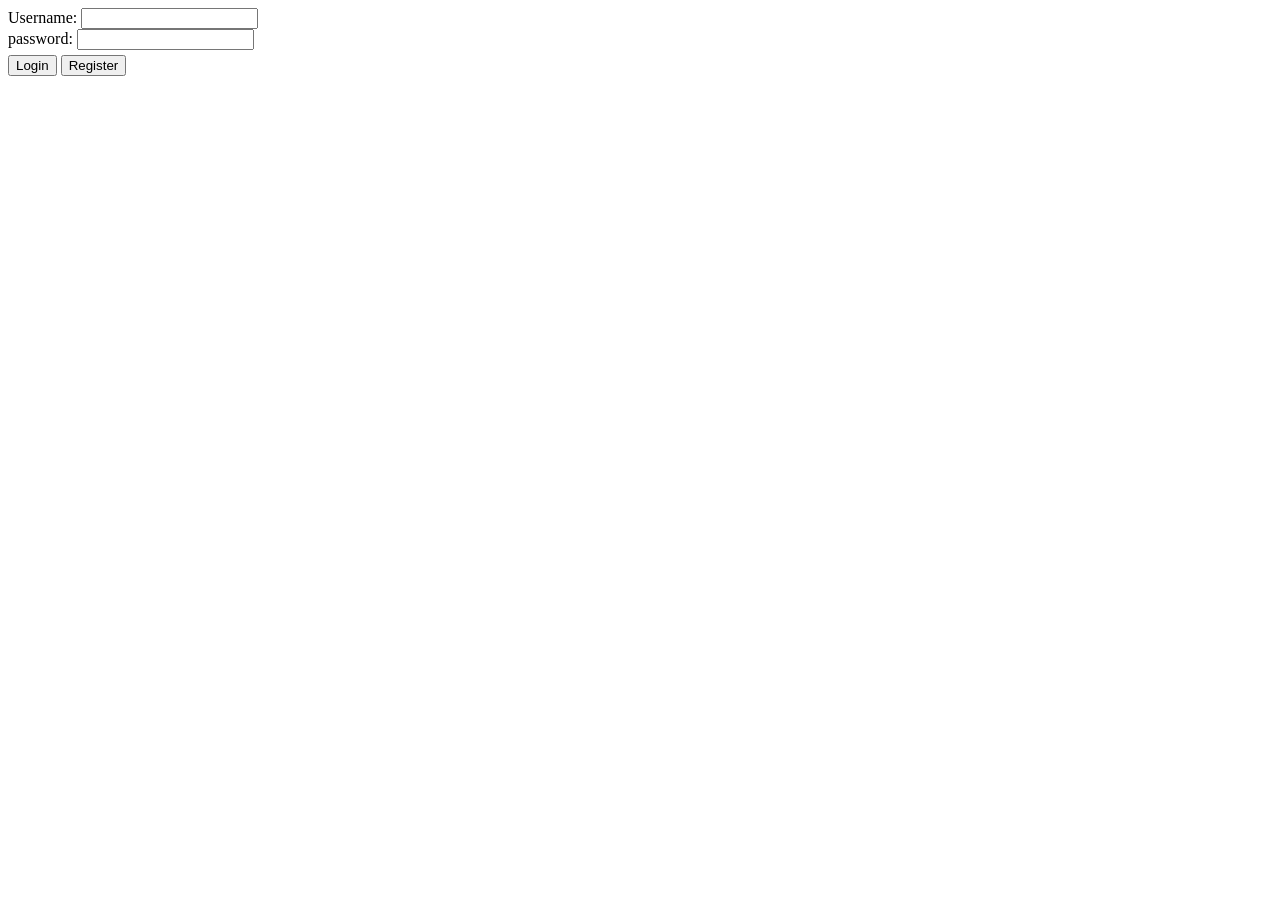
<file: jpa/src/main/resources/templates/login.html>
<!DOCTYPE html>
<html xmlns:th="http://www.thymeleaf.org">
<head>
<meta charset="UTF-8">
<title>login</title>
<link rel="stylesheet" th:href="@{/css/styles.css}">
</head>
<body>
	<form th:action="@{/login}" method="post">
		<div>
			<label>Username:</label>
			<input type="text" id="username" name="username" required>
		</div>
			<div>
			<label>password:</label>
			<input type="text" id="password" name="password" required>
		</div>
		<div>
			<button type="submit">Login</button>
			<button type="button" style="margin-top:5px" onclick="location.href='/register'">Register</button>
		</div>
		<p th:if="${error}" th:text="${error}">
	</form>
</body>
</html>
</file>
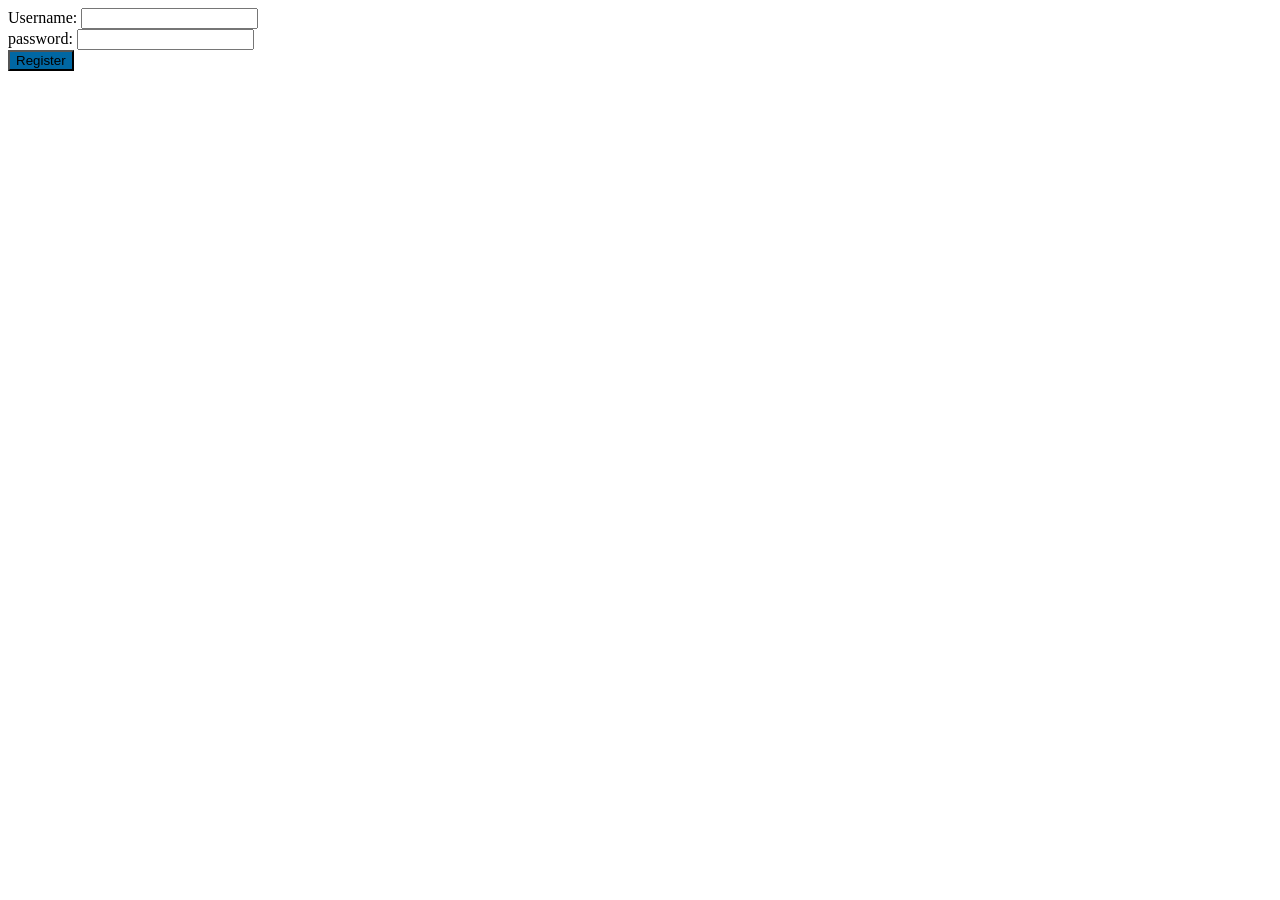
<file: jpa/src/main/resources/templates/register.html>
<!DOCTYPE html>
<html xmlns:th="http://www.thymeleaf.org">
<head>
<meta charset="UTF-8">
<title>Register</title>
<link rel="stylesheet" th:href="@{/css/styles.css}">
</head>
<body>
	<form th:action="@{/register}" method="post">
		<div>
			<label>Username:</label>
			<input type="text" id="username" name="username" required>
		</div>
			<div>
			<label>password:</label>
			<input type="text" id="password" name="password" required>
		</div>
		<div>
			<button type="submit" style="background-color:#0067a3">Register</button>
		</div>
		<p th:if="${error}" th:text="${error}">
	</form>
</body>
</html>
</file>
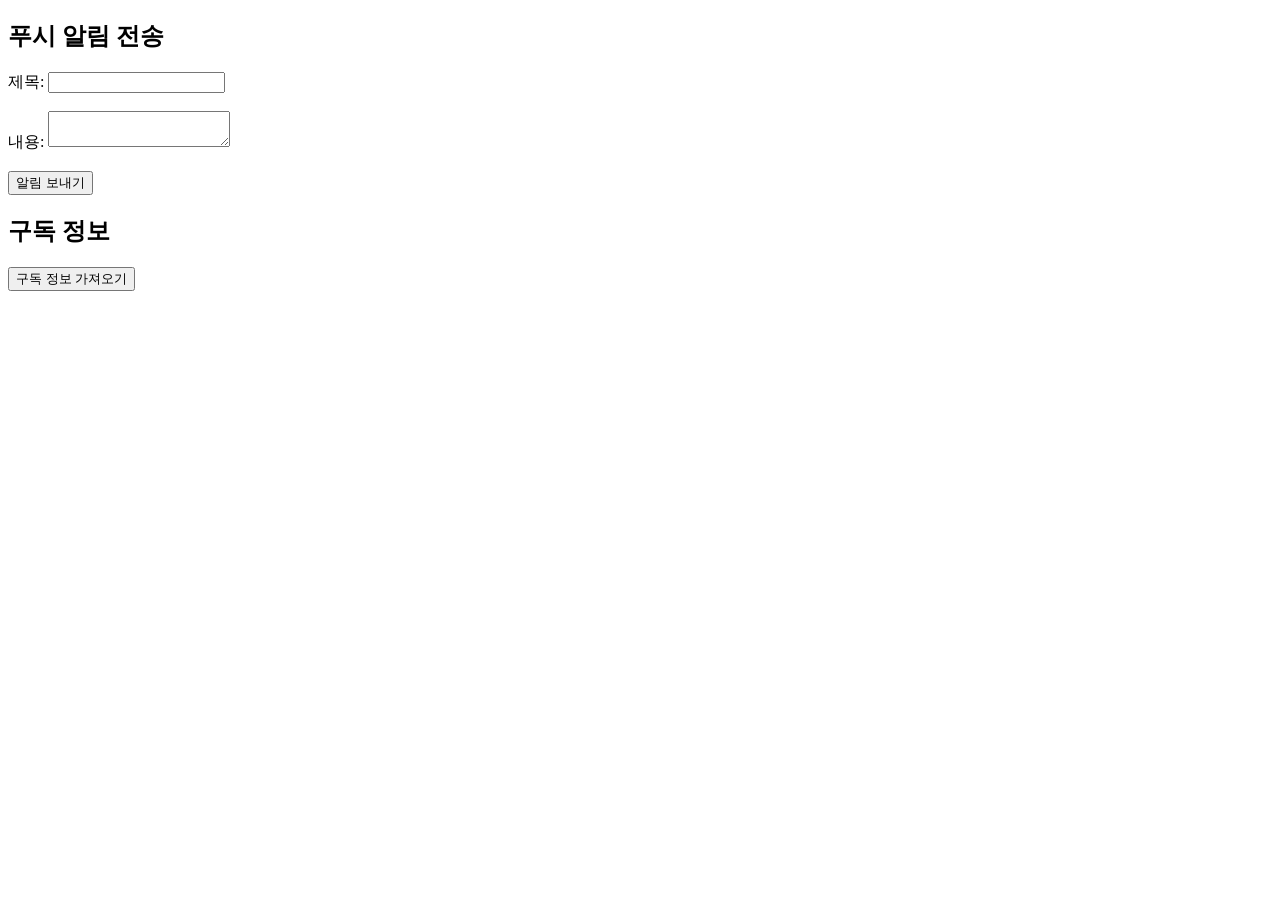
<file: pwa/src/main/resources/templates/admin.html>
<!DOCTYPE html>
    <html xmlns:th="http://www.thymeleaf.org">
    <head>
        <meta charset="UTF-8">
        <title>푸시 알림 관리자 화면</title>
    </head>
    <body>
        <h2>푸시 알림 전송</h2>
        <form id="pushForm">
            <label for="title">제목:</label>
            <input type="text" id="title" name="title" required><br><br>

            <label for="body">내용:</label>
            <textarea id="body" name="body" required></textarea><br><br>

            <button type="button" onclick="sendNotification()">알림 보내기</button>
        </form>
        <h2>구독 정보</h2>
        <button type="button" onclick="getSubscriptionInfo()">구독 정보 가져오기</button>
        <div id="subscriptionsContainer" style="display:none;">
            <h3>구독 정보 목록</h3>
            <ul id="subscriptionsList"></ul>
        </div>
        <script>
            function sendNotification() {
                const title = document.getElementById("title").value;
                const body = document.getElementById("body").value;

                fetch('/api/send-notification?title=' + encodeURIComponent(title) + '&body=' + encodeURIComponent(body), {
                    method: 'POST'
                })
                .then(response => response.text())
                .then(data => {
                    alert(data);
                })
                .catch(error => {
                    console.error('Error:', error);
                    alert('알림 전송에 실패했습니다.');
                });
            }
            function getSubscriptionInfo() {

                fetch('/api/get-subscription', {
                    method: 'GET'
                })
                .then(response => {
                    console.log(response);
                    if (response.status === 204) {
                        alert('구독 정보가 없습니다.!!!!');
                        return [];
                    } else {
                        return response.json();
                    }
                })
                .then(data => {
                    if (Array.isArray(data) && data.length > 0) {
                        const subscriptionsList = document.getElementById("subscriptionsList");
                        subscriptionsList.innerHTML = '';
                        data.forEach(subscription => {
                            const listItem = document.createElement("li");
                            listItem.setAttribute("data-endpoint", subscription.endpoint);
                            listItem.textContent = `Endpoint: ${subscription.endpoint}`;
                            const unsubscribeButton = document.createElement("button");
                            unsubscribeButton.textContent = "구독 취소";
                            unsubscribeButton.onclick = () => unsubscribe(subscription.endpoint);
                            listItem.appendChild(unsubscribeButton);
                            subscriptionsList.appendChild(listItem);
                        });
                        document.getElementById("subscriptionsContainer").style.display = "block";
                    } else {
                        alert('구독 정보가 없습니다.');
                    }
                })
                .catch(error => {
                    console.error('Error:', error);
                    alert('구독 정보를 가져오는데 실패했습니다.');
                });
            }

            function unsubscribe(endpoint) {
                fetch('/api/unsubscribe', {
                    method: 'POST',
                    headers: {
                        'Content-Type': 'application/json'
                    },
                    body: JSON.stringify({ endpoint: endpoint })
                })
                .then(response => response.text())
                .then(data => {
                    alert(data);
                    const listItem = document.querySelector(`li[data-endpoint='${endpoint}']`);
                    if (listItem) {
                        listItem.remove();
                    }
                })
                .catch(error => {
                    console.error('Error:', error);
                    alert('구독 취소에 실패했습니다.');
                });
            }
        </script>
    </body>
    </html>
</file>
